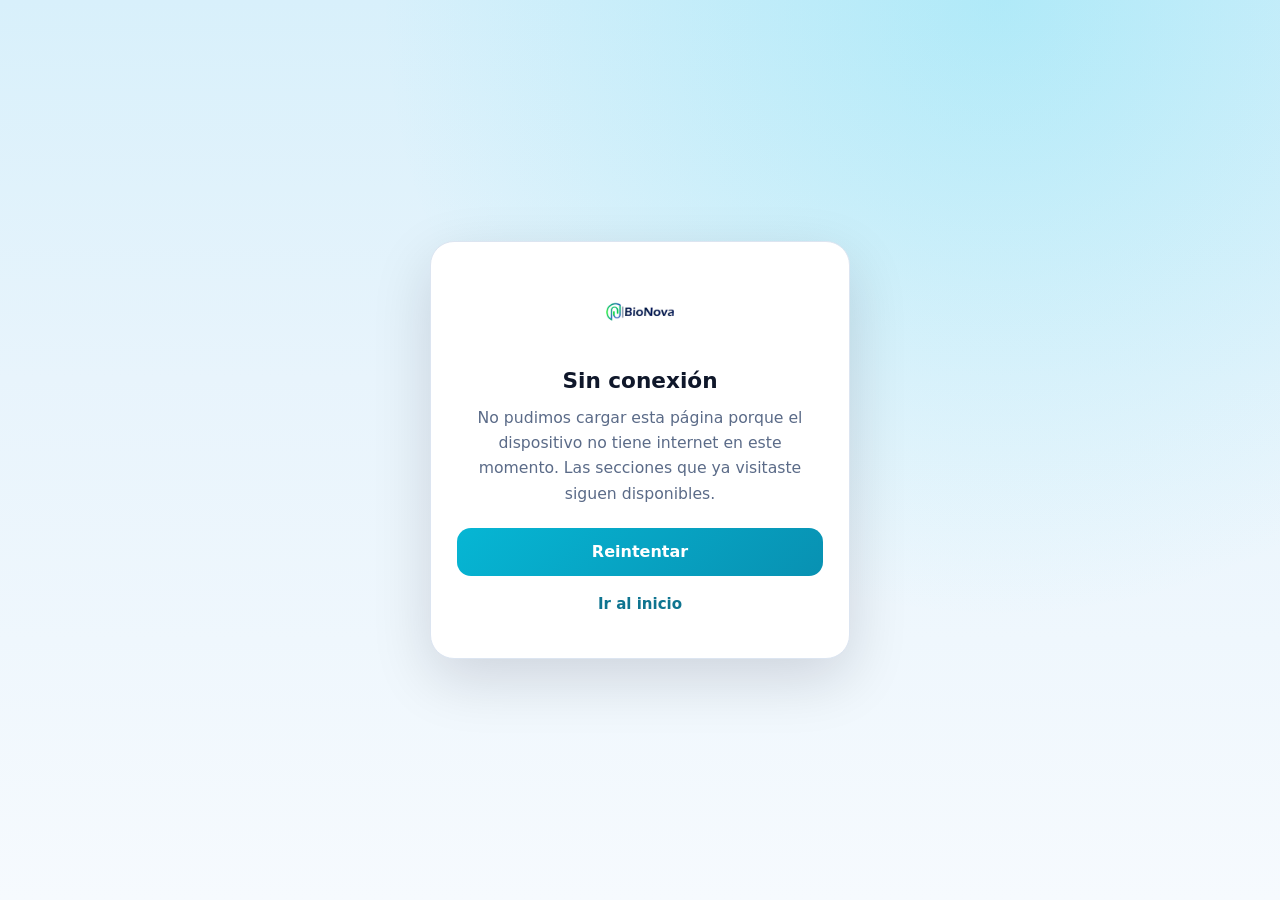
<file: offline.html>
<!DOCTYPE html>
<html lang="es">
<head>
<meta charset="UTF-8">
<meta name="viewport" content="width=device-width, initial-scale=1.0, viewport-fit=cover">
<meta name="theme-color" content="#f7fbfe">
<title>Sin conexión · BIONOVA México</title>
<link rel="apple-touch-icon" href="apple-touch-icon.png">
<link rel="icon" type="image/png" sizes="192x192" href="icon-192.png">
<style>
  *{box-sizing:border-box}
  body{
    margin:0;min-height:100svh;display:flex;align-items:center;justify-content:center;
    padding:24px calc(24px + env(safe-area-inset-right)) calc(24px + env(safe-area-inset-bottom)) calc(24px + env(safe-area-inset-left));
    font-family:'Inter',system-ui,-apple-system,sans-serif;color:#0f172a;
    background:radial-gradient(circle at 78% 0%,rgba(34,211,238,.22),transparent 46%),
               linear-gradient(180deg,#d8f0fb 0%,#e8f4fc 42%,#f6fafe 100%);
  }
  .card{
    width:min(420px,100%);background:#fff;border:1px solid #dce5f1;border-radius:24px;
    padding:32px 26px;text-align:center;box-shadow:0 20px 60px rgba(3,10,28,.14);
  }
  img{width:76px;height:76px;border-radius:20px;margin:0 auto 18px;display:block;object-fit:cover}
  h1{font-size:1.35rem;margin:0 0 10px;font-weight:800;line-height:1.25}
  p{margin:0 0 22px;color:#5b6b88;line-height:1.6;font-size:.98rem}
  button{
    width:100%;min-height:48px;border:none;border-radius:14px;cursor:pointer;
    font-family:inherit;font-weight:800;font-size:1rem;color:#fff;
    background:linear-gradient(135deg,#06b6d4,#0891b2);
  }
  a{display:inline-flex;align-items:center;min-height:44px;margin-top:6px;color:#0e7490;font-weight:700;text-decoration:none;font-size:.94rem}
</style>
</head>
<body>
  <div class="card">
    <img src="icon-192.png" alt="BIONOVA México">
    <h1>Sin conexión</h1>
    <p>No pudimos cargar esta página porque el dispositivo no tiene internet en este momento. Las secciones que ya visitaste siguen disponibles.</p>
    <button type="button" onclick="location.reload()">Reintentar</button>
    <a href="./">Ir al inicio</a>
  </div>
  <script>
    // En cuanto vuelva la conexión, reintenta solo.
    window.addEventListener('online', () => location.reload());
  </script>
</body>
</html>
</file>
